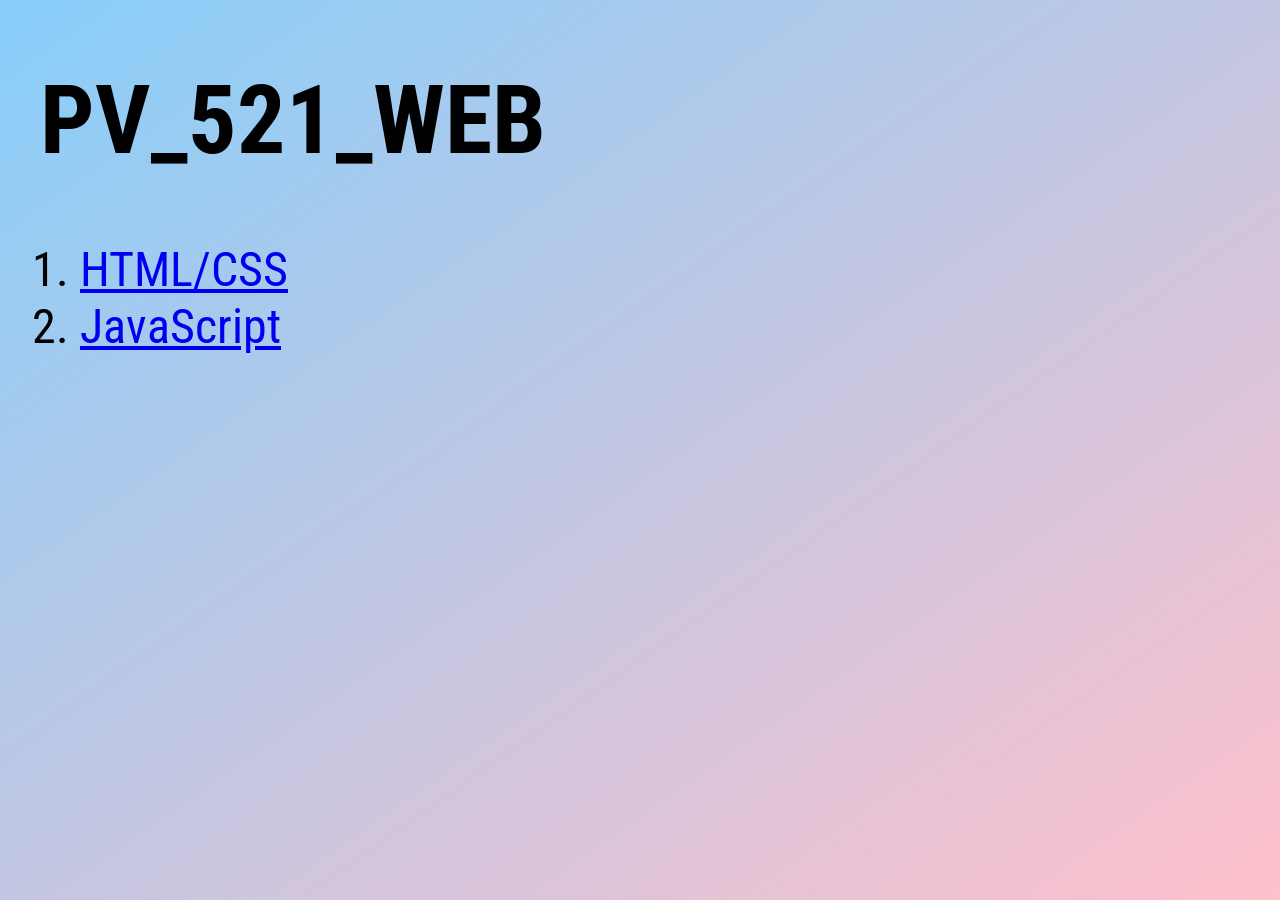
<file: index.html>
﻿<!DOCTYPE html>

<html lang="en" xmlns="http://www.w3.org/1999/xhtml">
<head>
    <meta charset="utf-8" />
	<link rel="stylesheet" href="style.css">
    <title>PV_521_WEB</title>
</head>
<body>
    <h1>PV_521_WEB</h1>
	<ol>
		<li><a href="HTML/index.html">HTML/CSS</a></li>
		<li><a href="JavaScript/index.html">JavaScript</a></li>
	</ol>
</body>
</html>
</file>
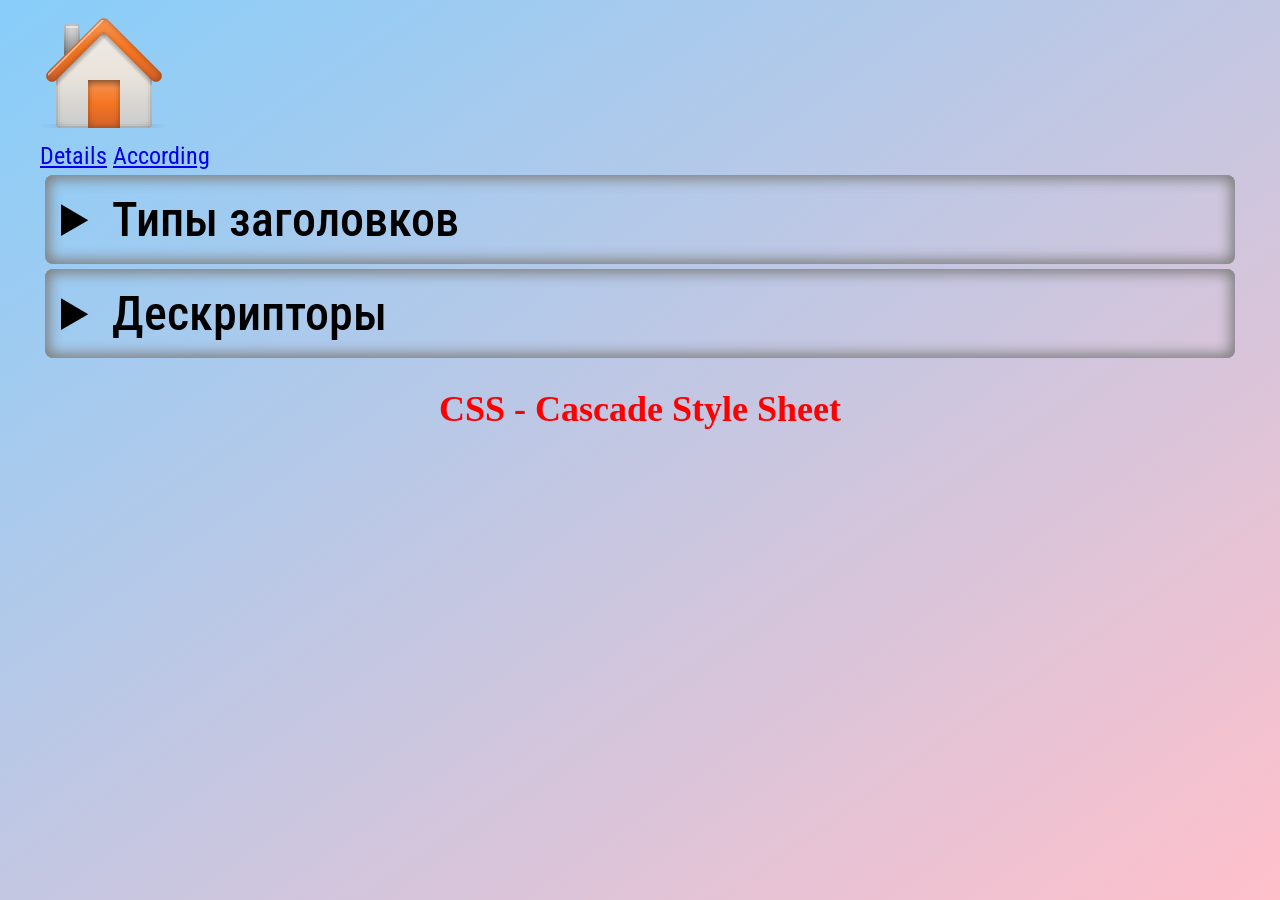
<file: 00-Intro/index.html>
﻿<!DOCTYPE html>

<html lang="en" xmlns="http://www.w3.org/1999/xhtml">
<head>
    <meta charset="utf-8" />
    <title>HTML lesson 1</title>
	<link rel="icon" href="litecoin.ico">
	<link rel="stylesheet" href="../style.css">
	<style>
		body
		{
			font-size: 24px;
		}
		h2, h4, h6
		{
			text-align:center;
			color:red;
			font-family: 'Segoe UI';
		}
		h4
		{
			color:darkgreen;
		}
	</style>
</head>
<body>
	<div id="home">
		<a href="../index.html"><img src="../home.ico" alt="На главную"></a>
	</div>
	<a href="https://developer.mozilla.org/en-US/docs/Web/HTML/Reference/Elements/details" target="_blank">Details</a>
	<a href="https://www.w3schools.com/howto/howto_js_accordion.asp" target="_blank">According</a>
	<details>
		<summary>Типы заголовков</summary>
		<h1>Заголовок 1 - Заголовок первого уровня может быть только один на странице!!!</h1>
		<h2>Заголовок 2</h2>
		<h3>Заголовок 3</h3>
		<h4>Заголовок 4</h4>
		<h5>Заголовок 5</h5>
		<h6>Заголовок 6</h6>
		<p>Текст</p>
	</details>

	<details>
		<summary>Дескрипторы</summary>
		<h2>Дескрипторы физического форматирования</h2>
		<b><code>&#60;p&#62;</code> (Paragraph)</b> &#8211; этот дескриптор описывает абзац;<br>
		<b><code>&lt;b&gt;	</code> (Bold)</b>		&ndash; <b>делает шрифт жирным</b>;<br>
		<b><code>&#60;i&#62;</code> (Italic)</b>	&#8210; <i>делает шрифт курсивным</i>;<br>
		<b><code>&#60;u&#62;</code> (Underline)</b>	&#8210; <u>делает шрифт подчеркнутым</u>;<br>
		<b><code>&#60;tt&#62; </code> (Teletype text)</b>	&#8210; <tt>делает шрифт моноширным (каждый символ занимает одинаковую площадь на экране)</tt>;<br>
		<b><code>&#60;sup&#62;</code> (Superscript)</b>	&#8210; <tt>Верхний <sup>индекс</sup></tt>;<br>
		<b><code>&#60;sub&#62;</code> (Subscript)</b>	&#8210; <tt>Нижний <sub>индекс</sub></tt>;<br>
		<b><code>&#60;pre&#62;</code> (Preformatted)</b>	&#8210; <pre>этот дескриптор создает предформатированный текс, 
в котором сохраняются отступы 
и переносы строк.
Кроме того, <b>предформатированный</b> текст всегда отображается <b>моноширным</b> шрифтом.
</pre>;<br>
		<hr>

		<h2>Дескрипторы логического форматирования</h2>
		<strong><code>&#60;strong&#62;</code> (Bold)</strong> &#8211; делает шрифт <strong>жирным</strong>; <br>
		<strong><code>&#60;em&#62;</code> (Emphasis)</strong> &#8211; делает шрифт <em>курсивным</em>; <br>
		<strong><code>&#60;code&#62;</code> (Mono)</strong> &#8211; делает шрифт <code>моноширным</code>; <br>
		<strong><code>&#60;abbr&#62;</code> (Abbreviation)</strong> &#8211; этим дескриптором жедательно выделять <abbr>АББРЕВИАТУРЫ</abbr>; <br>
		<strong><code>&#60;cite&#62;</code> (Citation)</strong> &#8211; этим дескриптором жедательно выделять <cite>цитаты</cite>; <br>
		<hr>
	</details>

	<h2>CSS - Cascade Style Sheet</h2>
</body>
</html>
</file>
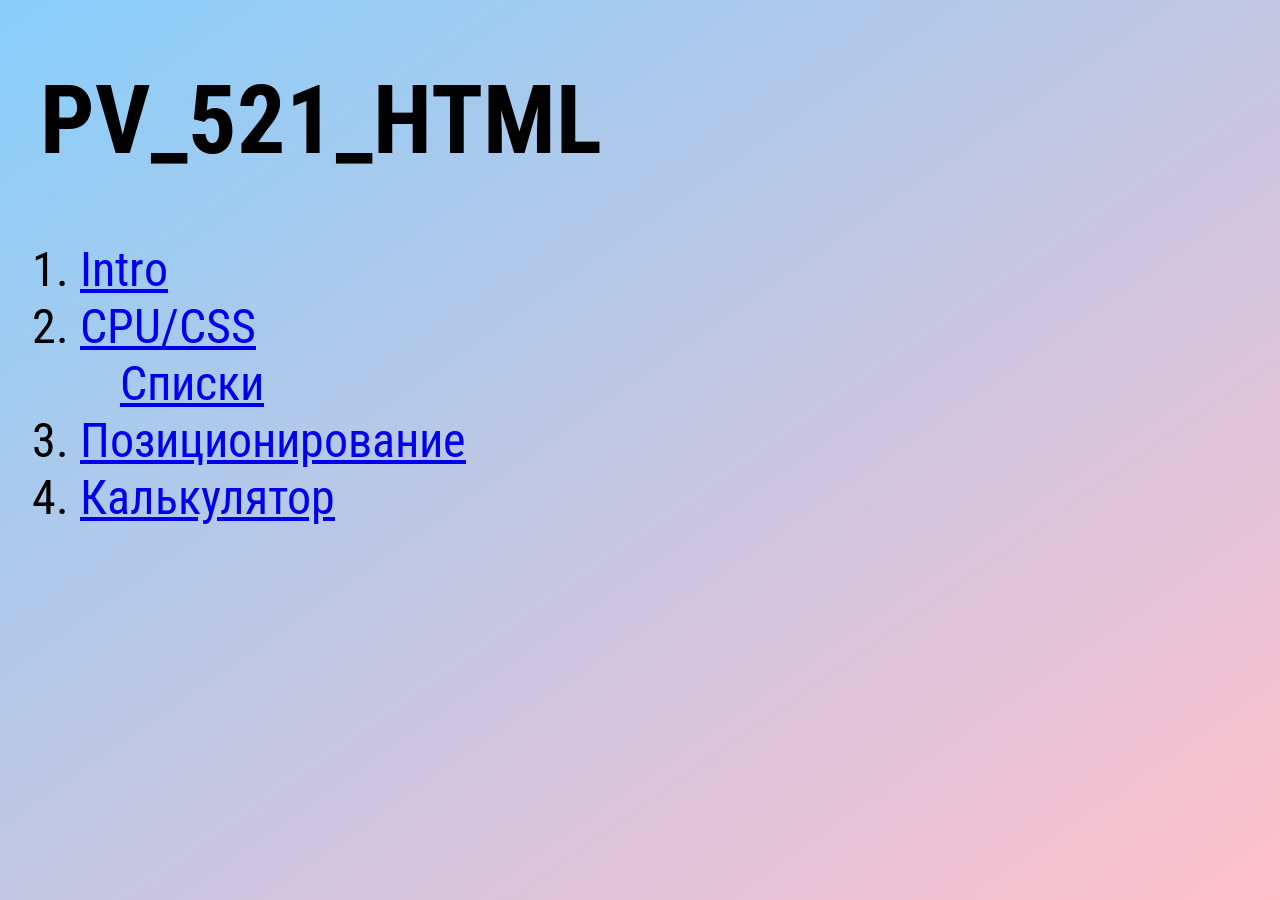
<file: HTML/index.html>
﻿<!DOCTYPE html>

<html lang="en" xmlns="http://www.w3.org/1999/xhtml">
<head>
    <meta charset="utf-8" />
	<link rel="stylesheet" href="style.css">
    <title>PV_521_HTML</title>
</head>
<body>
	<h1>PV_521_HTML</h1>
	<ol>
		<li><a href="00-Intro/index.html">Intro</a></li>
		<li><a href="01-CPU/CPU.html">CPU/CSS</a>
			<ul>
				<li><a href="lists.html">Списки</a></li>
			</ul>
		</li>
		<li><a href="02-Positioning/positioning.html">Позиционирование</a></li>
		<li><a href="03-Calc/calc.html">Калькулятор</a></li>
	</ol>
</body>
</html>
</file>
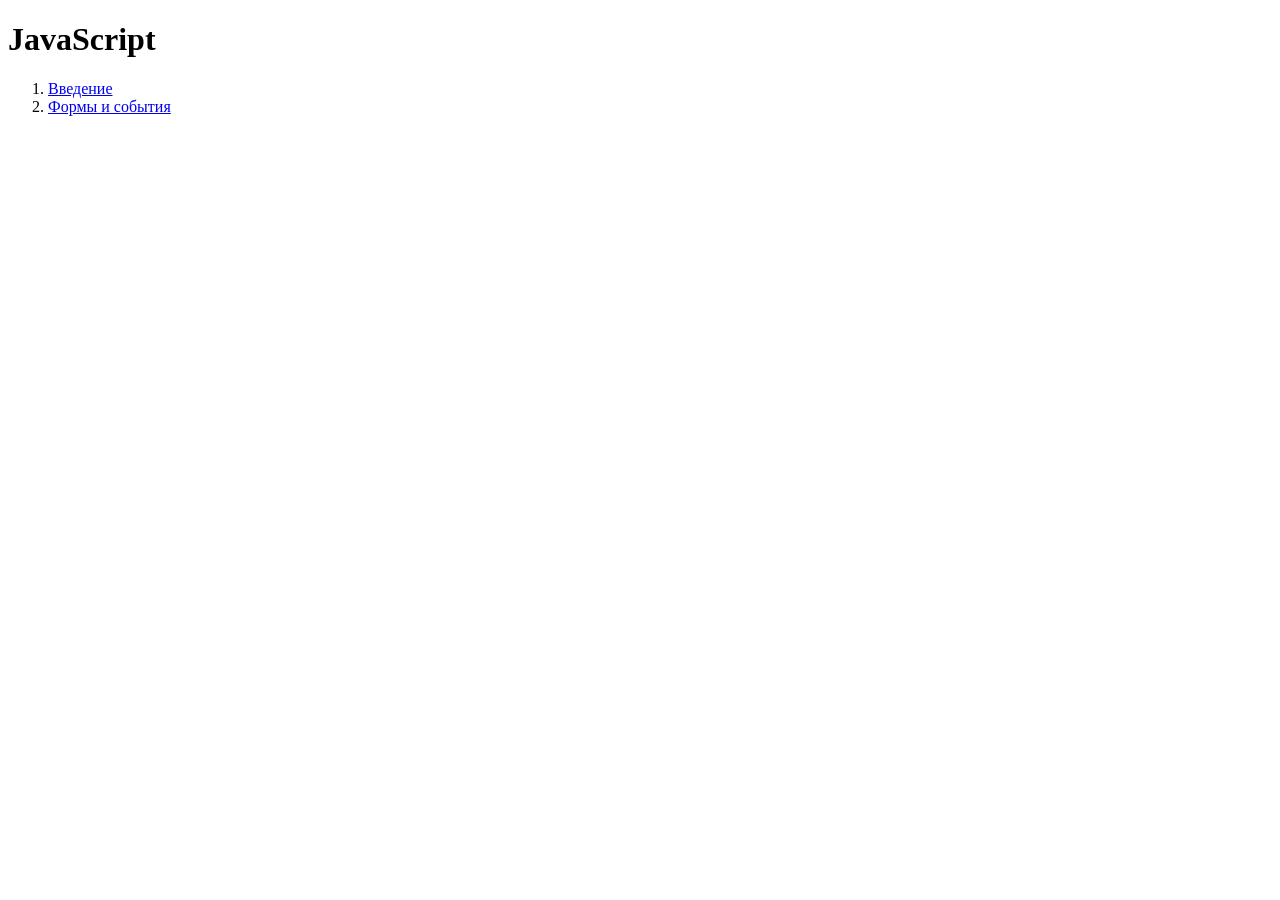
<file: JavaScript/index.html>
﻿<!DOCTYPE html>

<html lang="en" xmlns="http://www.w3.org/1999/xhtml">
<head>
    <meta charset="utf-8" />
    <title>JavaScript</title>
</head>
<body>
    <h1>JavaScript</h1>
	<ol>
		<li><a href="intro.html">Введение</a></li>
		<li><a href="forms_and_events.html">Формы и события</a></li>
	</ol>
</body>
</html>
</file>
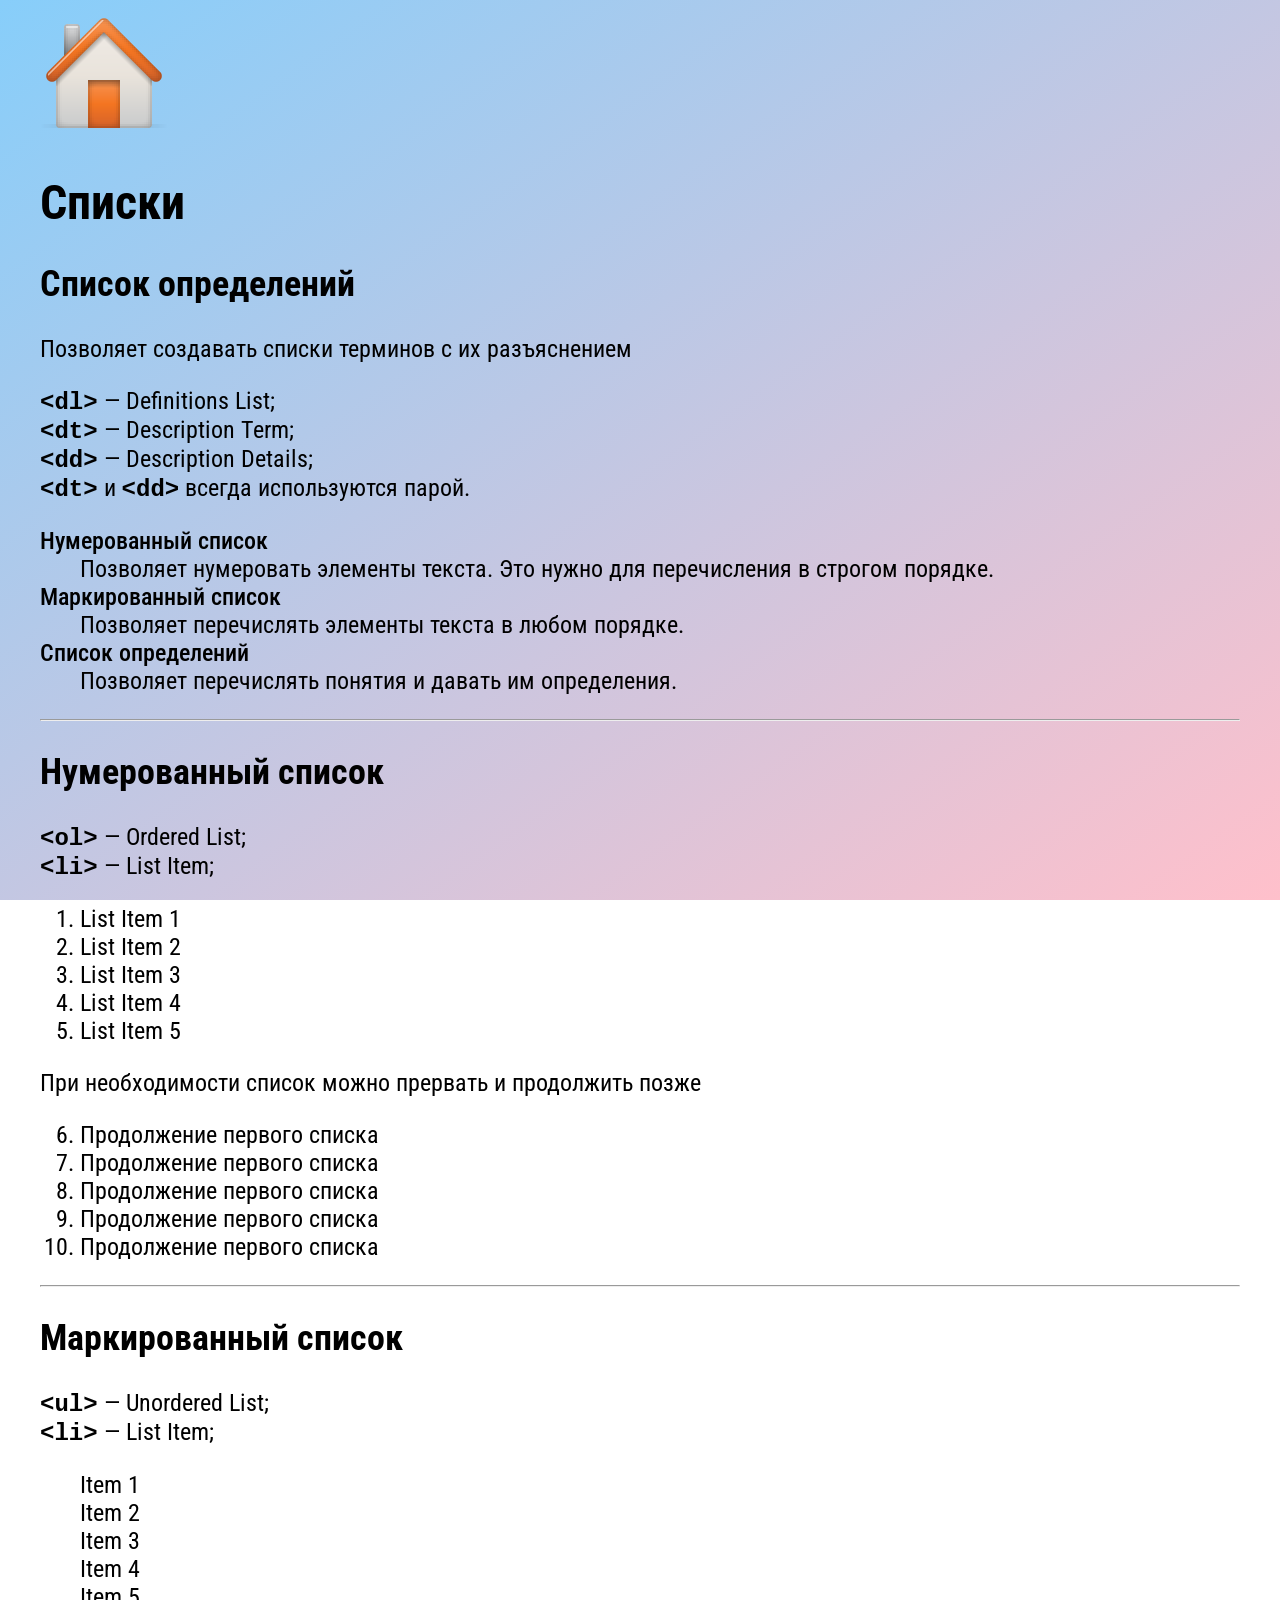
<file: lists.html>
﻿<!DOCTYPE html>

<html lang="en" xmlns="http://www.w3.org/1999/xhtml">
<head>
	<meta charset="utf-8" />
	<title>Списки</title>
	<link rel="stylesheet" href="style.css">
	<style>
		body
		{
			font-size:24px;
		}
		ol
		{
			/*list-style:georgian;*/
		}
		dt
		{
			font-weight:500;
		}
	</style>
</head>
<body>
	<div id="home">
		<a href="index.html"><img src="home.png" alt="На главную">  </a>
	</div>
	<h1>Списки</h1>
	<h2>Список определений</h2>
	<p>Позволяет создавать списки терминов с их разъяснением</p>
	<strong><code>&#60;dl&#62;</code></strong> &#8213; Definitions List;<br>
	<strong><code>&#60;dt&#62;</code></strong> &#8213; Description Term;<br>
	<strong><code>&#60;dd&#62;</code></strong> &#8213; Description Details;<br>
	<strong><code>&#60;dt&#62;</code></strong> и <strong><code>&#60;dd&#62;</code></strong> всегда используются парой.
	<dl>
		<dt>Нумерованный список</dt>
		<dd>Позволяет нумеровать элементы текста. Это нужно для перечисления в строгом порядке.</dd>
		<dt>Маркированный список</dt>
		<dd>Позволяет перечислять элементы текста в любом порядке.</dd>
		<dt>Список определений</dt>
		<dd>Позволяет перечислять понятия и давать им определения.</dd>
	</dl>
	<hr>
	<h2>Нумерованный список</h2>
	<strong><code>&#60;ol&#62;</code></strong> &#8213; Ordered List;<br>
	<strong><code>&#60;li&#62;</code></strong> &#8213; List Item;<br>
	<ol>
		<li>List Item 1</li>
		<li>List Item 2</li>
		<li>List Item 3</li>
		<li>List Item 4</li>
		<li>List Item 5</li>
	</ol>
	<p>При необходимости список можно прервать и продолжить позже</p>
	<ol start="6">
		<li>Продолжение первого списка</li>
		<li>Продолжение первого списка</li>
		<li>Продолжение первого списка</li>
		<li>Продолжение первого списка</li>
		<li>Продолжение первого списка</li>
	</ol>
	<hr>
	<h2>Маркированный список</h2>
	<strong><code>&#60;ul&#62;</code></strong> &#8213; Unordered List;<br>
	<strong><code>&#60;li&#62;</code></strong> &#8213; List Item;<br>
	<ul>
		<li>Item 1</li>
		<li>Item 2</li>
		<li>Item 3</li>
		<li>Item 4</li>
		<li>Item 5</li>
	</ul>
</body>
</html>
</file>
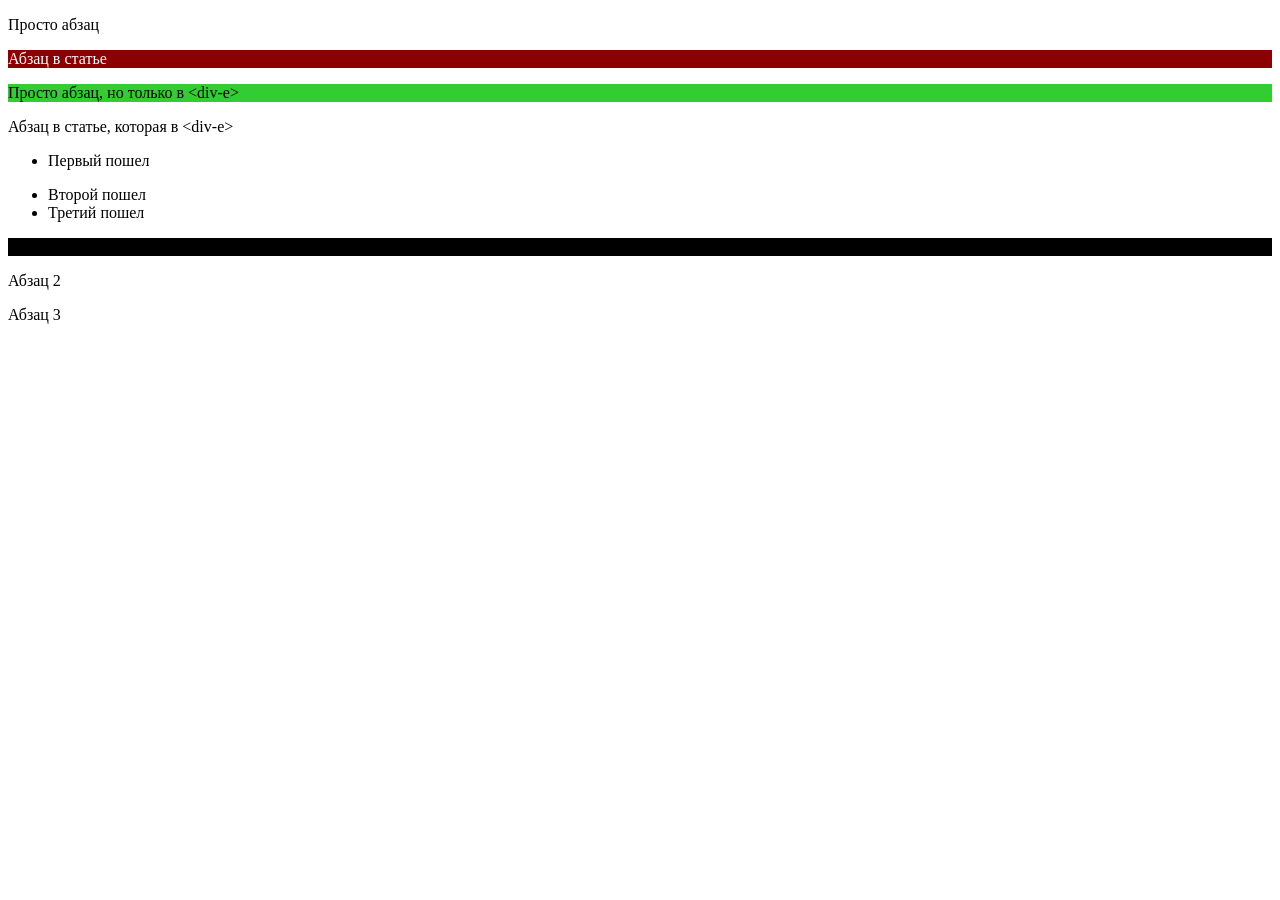
<file: selectors-relations.html>
﻿<!DOCTYPE html>

<html lang="en" xmlns="http://www.w3.org/1999/xhtml">
<head>
    <meta charset="utf-8" />
    <title></title>
	<style>
		div > p
		{
			background-color:limegreen;
		}
		body > article > p
		{
			background-color:darkred;
			color:white;
		}
		ul + p
		{
			background-color:black;
		}
	</style>
</head>
<body>
	<p>Просто абзац</p>
	<article>
		<p>Абзац в статье</p>
	</article>
	<div>
		<p>Просто абзац, но только в &lt;div-e&gt;</p>
		<article>
			<p>Абзац в статье, которая в &lt;div-e&gt;</p>
		</article>
	</div>
	<ul>
		<li><p>Первый пошел</p></li>
		<li>Второй пошел</li>
		<li>Третий пошел</li>
	</ul>
	<p>Абзац 1</p>
	<p>Абзац 2</p>
	<p>Абзац 3</p>
</body>
</html>
</file>
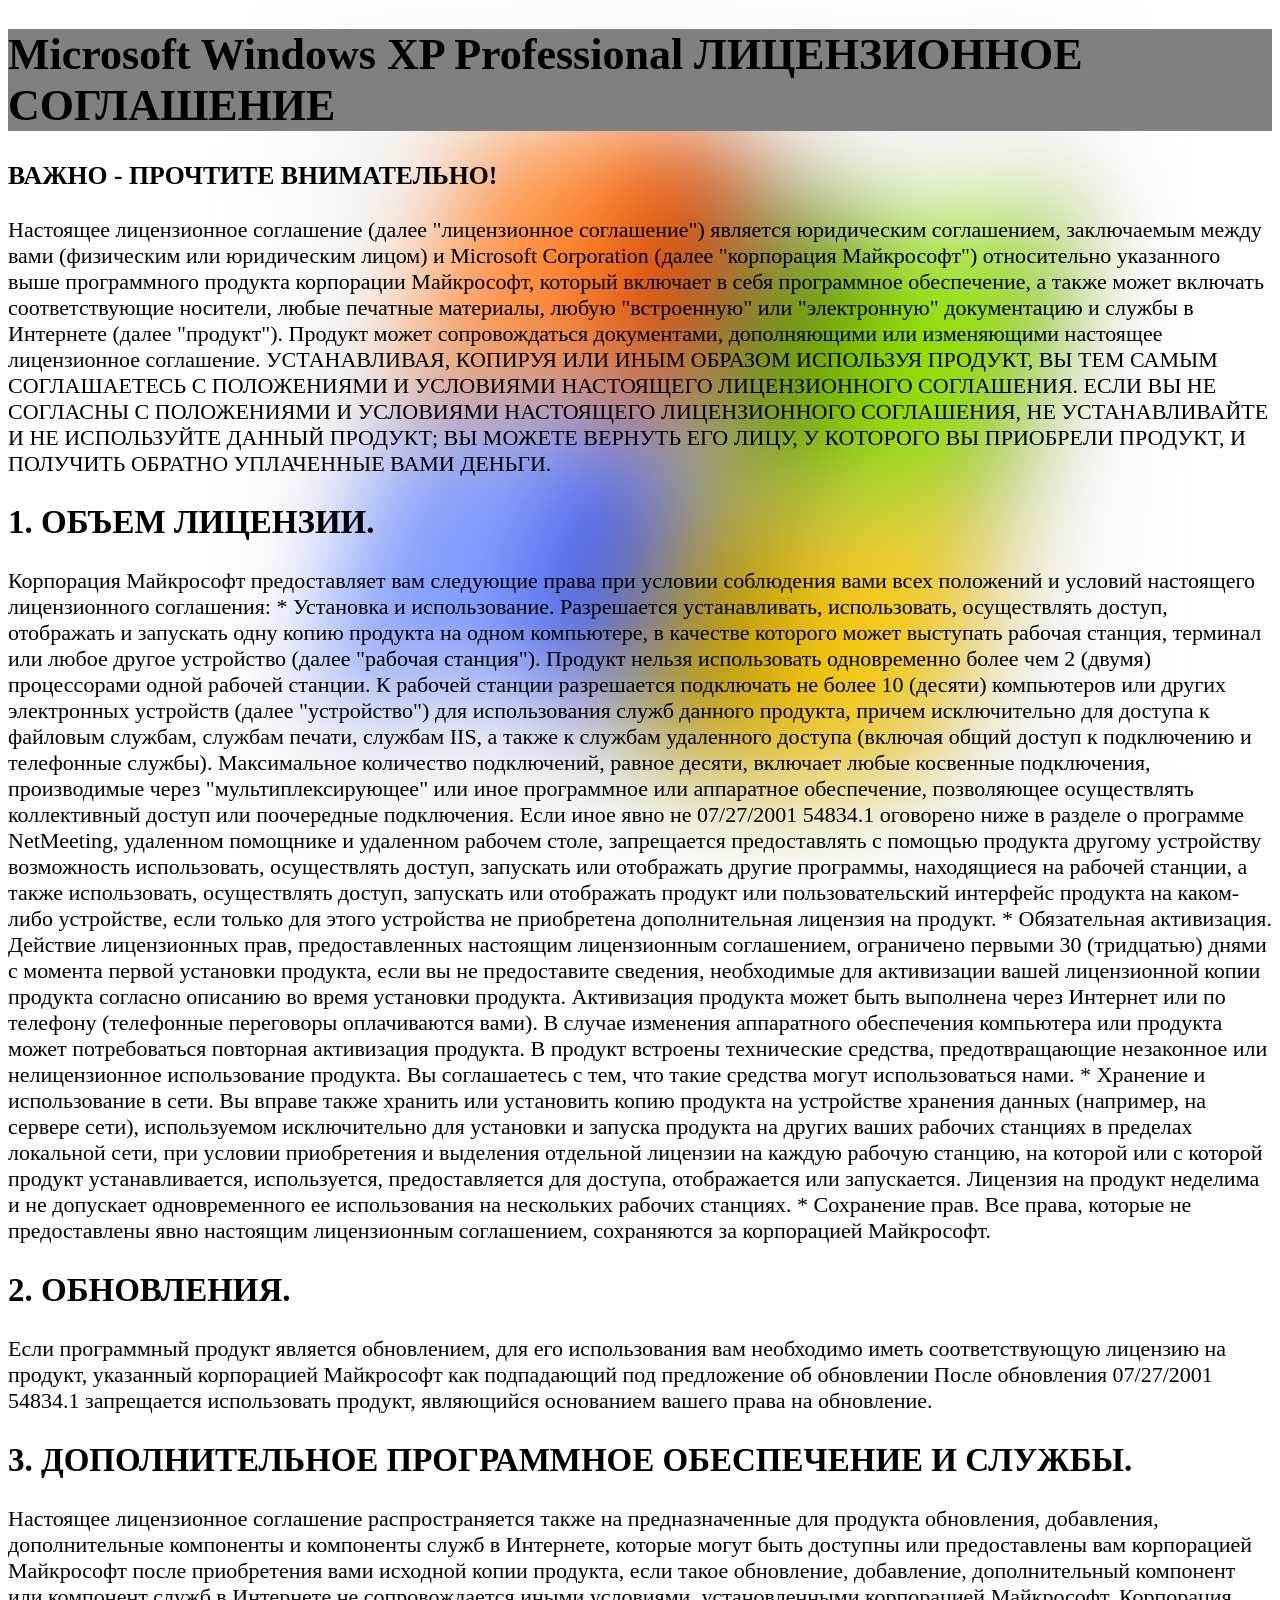
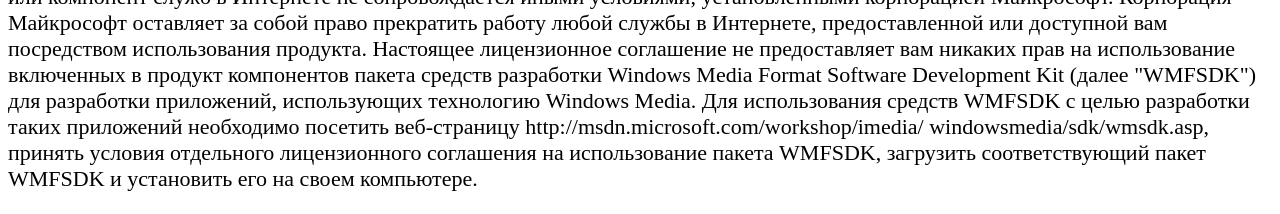
<file: 02-Positioning/positioning.html>
﻿<!DOCTYPE html>

<html lang="en" xmlns="http://www.w3.org/1999/xhtml">
<head>
	<meta charset="utf-8" />
	<title>Позиционирование</title>
	<link rel="stylesheet" href="positioning.css">
</head>
<body>
	<h1>Microsoft Windows XP Professional ЛИЦЕНЗИОННОЕ СОГЛАШЕНИЕ </h1>
	<h3>ВАЖНО - ПРОЧТИТЕ ВНИМАТЕЛЬНО!</h3>
	<div>
		<p>
			Настоящее лицензионное соглашение (далее
			"лицензионное соглашение") является юридическим
			соглашением, заключаемым между вами (физическим
			или юридическим лицом) и Microsoft Corporation
			(далее "корпорация Майкрософт") относительно
			указанного выше программного продукта корпорации
			Майкрософт, который включает в себя программное
			обеспечение, а также может включать
			соответствующие носители, любые печатные
			материалы, любую "встроенную" или "электронную"
			документацию и службы в Интернете (далее
			"продукт"). Продукт может сопровождаться
			документами, дополняющими или изменяющими
			настоящее лицензионное соглашение.
			УСТАНАВЛИВАЯ, КОПИРУЯ ИЛИ ИНЫМ ОБРАЗОМ
			ИСПОЛЬЗУЯ ПРОДУКТ, ВЫ ТЕМ САМЫМ СОГЛАШАЕТЕСЬ
			С ПОЛОЖЕНИЯМИ И УСЛОВИЯМИ НАСТОЯЩЕГО
			ЛИЦЕНЗИОННОГО СОГЛАШЕНИЯ. ЕСЛИ ВЫ НЕ
			СОГЛАСНЫ С ПОЛОЖЕНИЯМИ И УСЛОВИЯМИ
			НАСТОЯЩЕГО ЛИЦЕНЗИОННОГО СОГЛАШЕНИЯ, НЕ
			УСТАНАВЛИВАЙТЕ И НЕ ИСПОЛЬЗУЙТЕ ДАННЫЙ
			ПРОДУКТ; ВЫ МОЖЕТЕ ВЕРНУТЬ ЕГО ЛИЦУ, У
			КОТОРОГО ВЫ ПРИОБРЕЛИ ПРОДУКТ, И ПОЛУЧИТЬ
			ОБРАТНО УПЛАЧЕННЫЕ ВАМИ ДЕНЬГИ.
		</p>
		<img src="windows-xp-logo.png" alt="Logo" class="logo" />
	</div>
	<h2>1. ОБЪЕМ ЛИЦЕНЗИИ.</h2>
	<p>
		Корпорация Майкрософт предоставляет вам следующие
		права при условии соблюдения вами всех положений и
		условий настоящего лицензионного соглашения:
		* Установка и использование.
		Разрешается устанавливать, использовать,
		осуществлять доступ, отображать и запускать одну
		копию продукта на одном компьютере, в качестве
		которого может выступать рабочая станция, терминал
		или любое другое устройство (далее "рабочая
		станция"). Продукт нельзя использовать
		одновременно более чем 2 (двумя) процессорами
		одной рабочей станции. К рабочей станции
		разрешается подключать не более 10 (десяти)
		компьютеров или других электронных устройств
		(далее "устройство") для использования служб
		данного продукта, причем исключительно для доступа
		к файловым службам, службам печати, службам IIS, а
		также к службам удаленного доступа (включая общий
		доступ к подключению и телефонные службы).
		Максимальное количество подключений, равное
		десяти, включает любые косвенные подключения,
		производимые через "мультиплексирующее" или иное
		программное или аппаратное обеспечение,
		позволяющее осуществлять коллективный доступ или
		поочередные подключения. Если иное явно не
		07/27/2001 54834.1
		оговорено ниже в разделе о программе NetMeeting,
		удаленном помощнике и удаленном рабочем столе,
		запрещается предоставлять с помощью продукта
		другому устройству возможность использовать,
		осуществлять доступ, запускать или отображать
		другие программы, находящиеся на рабочей станции,
		а также использовать, осуществлять доступ,
		запускать или отображать продукт или
		пользовательский интерфейс продукта на каком-либо
		устройстве, если только для этого устройства не
		приобретена дополнительная лицензия на продукт.
		* Обязательная активизация.
		Действие лицензионных прав, предоставленных
		настоящим лицензионным соглашением, ограничено
		первыми 30 (тридцатью) днями с момента первой
		установки продукта, если вы не предоставите
		сведения, необходимые для активизации вашей
		лицензионной копии продукта согласно описанию во
		время установки продукта. Активизация продукта
		может быть выполнена через Интернет или по
		телефону (телефонные переговоры оплачиваются
		вами). В случае изменения аппаратного обеспечения
		компьютера или продукта может потребоваться
		повторная активизация продукта. В продукт встроены
		технические средства, предотвращающие незаконное
		или нелицензионное использование продукта. Вы
		соглашаетесь с тем, что такие средства могут
		использоваться нами.
		* Хранение и использование в сети.
		Вы вправе также хранить или установить копию
		продукта на устройстве хранения данных (например,
		на сервере сети), используемом исключительно для
		установки и запуска продукта на других ваших
		рабочих станциях в пределах локальной сети, при
		условии приобретения и выделения отдельной
		лицензии на каждую рабочую станцию, на которой или
		с которой продукт устанавливается, используется,
		предоставляется для доступа, отображается или
		запускается. Лицензия на продукт неделима и не
		допускает одновременного ее использования на
		нескольких рабочих станциях.
		* Сохранение прав.
		Все права, которые не предоставлены явно настоящим
		лицензионным соглашением, сохраняются за
		корпорацией Майкрософт.
	</p>
	<h2>2. ОБНОВЛЕНИЯ.</h2>
	<p>
		Если программный продукт является обновлением, для
		его использования вам необходимо иметь
		соответствующую лицензию на продукт, указанный
		корпорацией Майкрософт как подпадающий под
		предложение об обновлении После обновления
		07/27/2001 54834.1
		запрещается использовать продукт, являющийся
		основанием вашего права на обновление.
	</p>
	<h2>
		3. ДОПОЛНИТЕЛЬНОЕ ПРОГРАММНОЕ ОБЕСПЕЧЕНИЕ И
		СЛУЖБЫ.
	</h2>
	<p>
		Настоящее лицензионное соглашение распространяется
		также на предназначенные для продукта обновления,
		добавления, дополнительные компоненты и компоненты
		служб в Интернете, которые могут быть доступны или
		предоставлены вам корпорацией Майкрософт после
		приобретения вами исходной копии продукта, если
		такое обновление, добавление, дополнительный
		компонент или компонент служб в Интернете не
		сопровождается иными условиями, установленными
		корпорацией Майкрософт. Корпорация Майкрософт
		оставляет за собой право прекратить работу любой
		службы в Интернете, предоставленной или доступной
		вам посредством использования продукта. Настоящее
		лицензионное соглашение не предоставляет вам
		никаких прав на использование включенных в продукт
		компонентов пакета средств разработки Windows
		Media Format Software Development Kit (далее
		"WMFSDK") для разработки приложений, использующих
		технологию Windows Media. Для использования
		средств WMFSDK с целью разработки таких приложений
		необходимо посетить веб-страницу
		http://msdn.microsoft.com/workshop/imedia/
		windowsmedia/sdk/wmsdk.asp, принять условия
		отдельного лицензионного соглашения на
		использование пакета WMFSDK, загрузить
		соответствующий пакет WMFSDK и установить его на
		своем компьютере.
	</p>
</body>
</html>
</file>
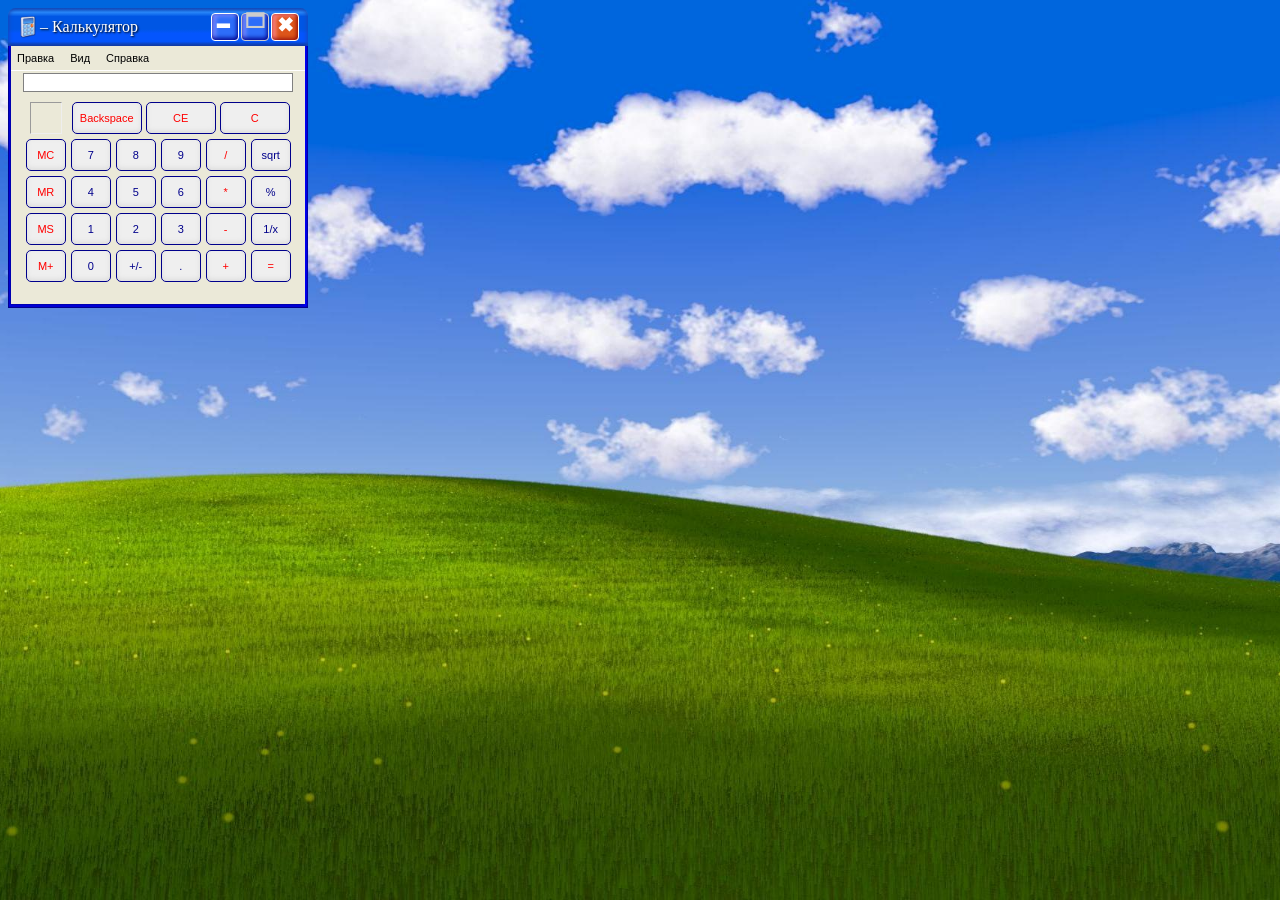
<file: 03-Calc/calc.html>
﻿<!DOCTYPE html>

<html lang="en" xmlns="http://www.w3.org/1999/xhtml">
<head>
	<meta charset="utf-8" />
	<link rel="stylesheet" href="calc.css">
	<title>Калькулятор</title>
</head>
<body>
	<div class="main-window">
		<div class="title-bar">
			<div class="title-bar-left-side">
				<img src="CalcXP.ico" class="app-icon" />
				<div>&#8211 Калькулятор</div>
			</div>
			<div class="title-bar-right-side">
				<button class="control-button">				<div class="control-button-signature" style="margin-left:-4px;">&#x1F5D5;</div></button>
				<button class="control-button" disabled>	<div class="control-button-signature">&#128470;</div></button>
				<button class="control-button close-button"><div class="control-button-signature close-button-signature ">&#10006; </div></button>
			</div>
		</div>
		<!-- ---------------------------------------------------------- -->
		<div class="client-rect">
			<div class="work-area">
				<div class="menu-bar">
					<button class="menu-button">Правка</button>
					<button class="menu-button">Вид</button>
					<button class="menu-button">Справка</button>
				</div>
				<div class="display-container">
					<input type="text" class="display" />
				</div>
				<!-- ---------------------------------------------------------- -->
				<div class="calc-buttons">
					<!--<div class="memory-buttons">
						<div class="square"></div>
						<button>MC</button>
						<button>MR</button>
						<button>MS</button>
						<button>M+</button>
					</div>-->
					<div class="square"></div>
					<div class="clear-buttons">
						<button>Backspace</button>
						<button>CE</button>
						<button>C</button>
					</div>
				<!-- ---------------------------------------------------------- -->
					<button class="memory-button">MC</button>
					<button>7</button>
					<button>8</button>
					<button>9</button>
					<button class="operation-button">/</button>
					<button>sqrt</button>
				<!-- ---------------------------------------------------------- -->
					<button class="memory-button">MR</button>
					<button>4</button>
					<button>5</button>
					<button>6</button>
					<button class="operation-button">*</button>
					<button>%</button>
				<!-- ---------------------------------------------------------- -->
					<button class="memory-button">MS</button>
					<button>1</button>
					<button>2</button>
					<button>3</button>
					<button class="operation-button">-</button>
					<button>1/x</button>
				<!-- ---------------------------------------------------------- -->
					<button class="memory-button">M+</button>
					<button>0</button>
					<button>+/-</button>
					<button>.</button>
					<button class="operation-button">+</button>
					<button class="operation-button">=</button>

				</div>
			</div>
		</div>
	</div>
</body>
</html>
</file>
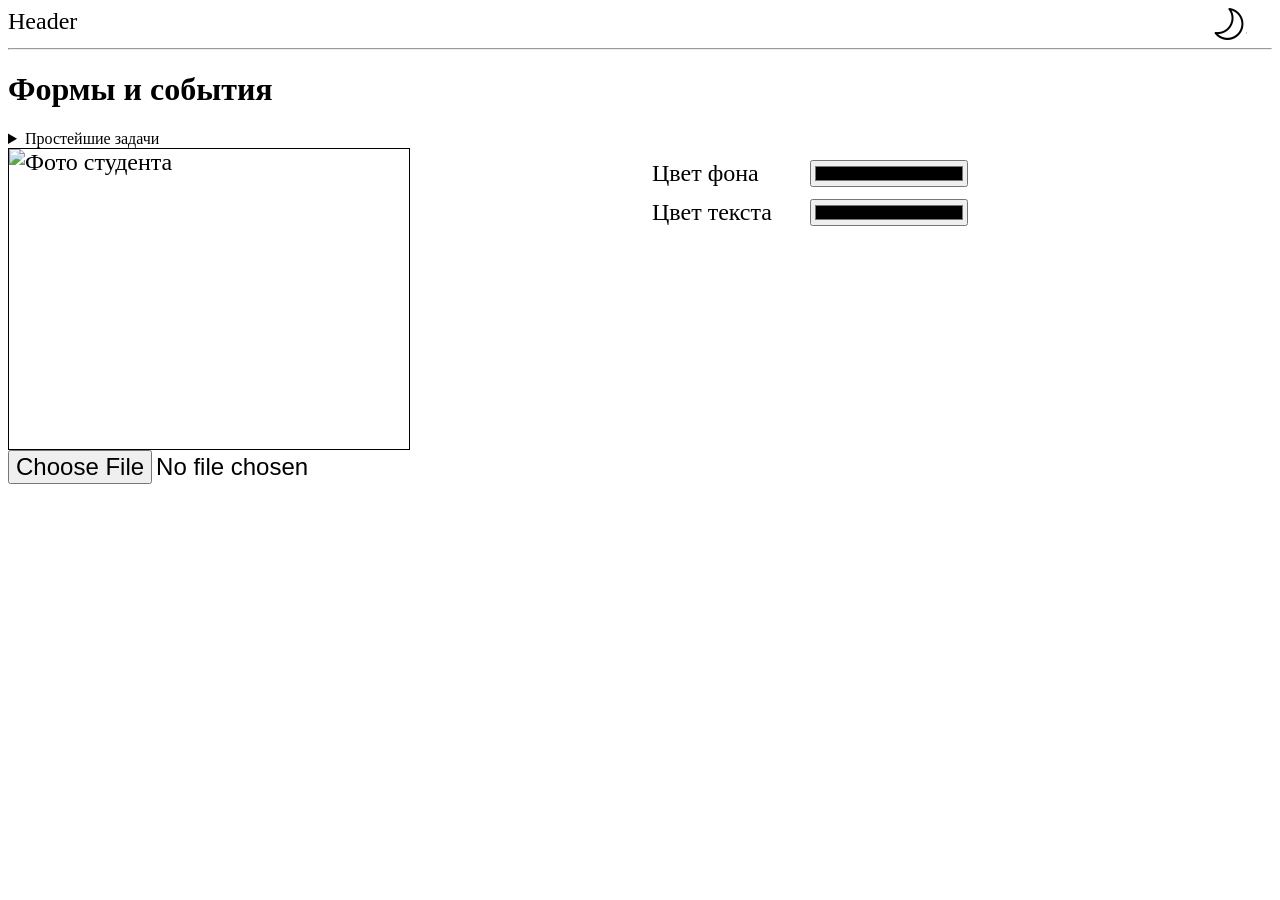
<file: JavaScript/forms_and_events.html>
﻿<!DOCTYPE html>

<html lang="en" xmlns="http://www.w3.org/1999/xhtml">
<head>
    <meta charset="utf-8" />
	<link rel="stylesheet" href="forms_and_events.css">
    <title>Формы и события</title>
</head>
<!--<body onmousemove="traceMouse(event)">-->
<body class="light">

	<div class="header">
		<div>Header</div>
		<div id="mouse"></div>
		<div id="debug-background"></div>
		<!--<img src="moon.png" id="switch-background">-->
		<div id="switch-background"></div>
	</div>
	<hr>
	<!-- ---------------------------------------------------------------- -->
    <h1>Формы и события</h1>

	<details>
		<summary>Простейшие задачи</summary>
		<h2>Factorial</h2>
		<div class="task">
			<!--<div class="pair">
		</div>-->
			<label for="number">Введите целое число от 0 до 170:</label>
			<input id="number" type="number" min="0" onchange="Factorial()">
			<button onclick="Factorial()">Вычислить</button>
		</div>
		<div id="factorial-result" class="result"></div>
		<!--<input id="factorial-result" class="result" type="text">-->
		<hr>
		<h2>Power</h2>
		<div class="task">
		</div>
	</details>

	<!-- ---------------------------------------------------------------- -->

	<div class="images-and-colors">
		<div class="upload-image">
			<div class="image-container">
				<img alt="Фото студента" id="image">
			</div>
			<input type="file" id="image-file" onchange="setImage()">
		</div>

		<div class="colors">
			<div class="select-color">
				<label for="background-color">Цвет фона</label>
				<input type="color" id="background-color" value="white" oninput='setColor(event)'>
			</div>
			<div class="select-color">
				<label for="foreground-color">Цвет текста</label>
				<input type="color" id="foreground-color" >
			</div>
		</div>

	</div>
	<script src="forms_and_events.js"></script>
</body>
</html>
</file>
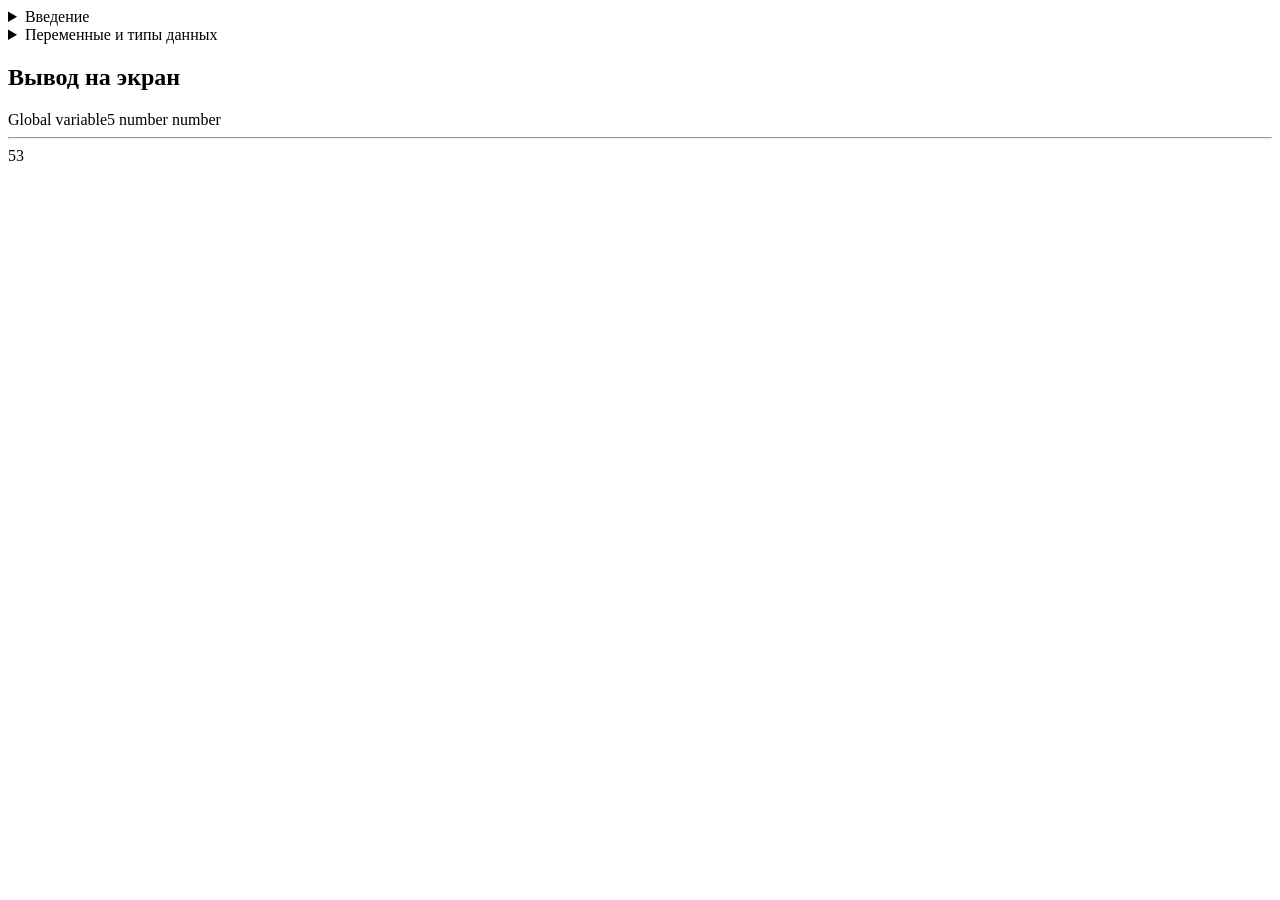
<file: JavaScript/intro.html>
﻿<!DOCTYPE html>

<html lang="en" xmlns="http://www.w3.org/1999/xhtml">
<head>
    <meta charset="utf-8" />
    <title>Introduction to JavaScript</title>
	<style>
		code
		{
			color:blue;
			font-family:'Courier New';
			font-weight:900;
		}
	</style>
</head>
<body>
	<details>
		<summary>Введение</summary>
		<h1>Introduction to JavaScript</h1>
		<p>
			<strong>JavaScript</strong> &#8213; это интерпретируемый язык программирования общего назначения с динамической типизацией данных.
		</p>
		<p>
			<strong>Интерпретируемый</strong> значит что программа выполняется в исходном виде, т.е., исходный код не преобразуется в машинный или промежуточный код. В связи с этим ошибок на этапе компиляции и компоновки отсутствут, есть только ошибки на этапе выполнения.
			FrontEnd
		</p>
		<p>
			<strong>Диамическая типипзация</strong> говорит о том, что тип переменных и констант определяется во время присваивания, по типу значения справа (r-value).
			l-value = r-value;
		</p>
	</details>
	<details>
		<summary>Переменные и типы данных</summary>
		<h2>Переменные и константы</h2>
		<dl>
			<dt><code style="color:blue;">var</code></dt>
			<dd>объявляет глобальную переменную, несмотря на область видимости, в которой она объявлена. Если записать значение в несуществующую переменную, то это не вызовет ошибку, это будет аналогично ключевому слову '<code>var</code>';</dd>
			<dt><code style="color:blue;">let</code></dt>
			<dd>объявляет локальную переменную, только для той области видимости, в которой она используется;</dd>
			<dt><code style="color:blue;">const</code></dt>
			<dd>объявляет константу. Константы могут быть только локальными;</dd>
		</dl>
		<h2>Типы данных:</h2>
		<ol>
			<li>
				Примитивные типы:
				<ul>
					<li><code>Boolean</code> &#8213; принимает одно из двух значений <code>True</code>либо <code>False</code>. Значения: 0, null, '', "", `` неявно преобразуются в <code>False</code>. <code>True</code> &#8213; это любое значение, отличное от нуля или пустой строки.</li>
					<li><code>String</code> &#8213; объект, описывающий массив символов;</li>
					<li><code>Number</code> &#8213; вещественное (дробное число), которое является полным аналогом типа <code>double</code>. Все числовые литералы неявно преобразубтся в Number;</li>
					<li><code>Bigint</code> &#8213; целое число неграниченных размеров;</li>
				</ul>
			</li>
			<li>
				Объекты:
				<ul>
					<li><code>Object</code> &#8213; </li>
					<li><code>Array</code> &#8213; </li>
					<li><code>Function</code> &#8213; </li>
					<li><code>Date</code> &#8213; </li>
					<li><code>Map</code> &#8213; </li>
					<li><code>Set</code> &#8213; </li>
					<li><code>RegExp</code> &#8213; регулярное выражение; </li>
				</ul>
			</li>
		</ol>
	</details>
	<script>
		//alert("Hello");
		//var name = prompt("Введите Ваше имя: ");
		//alert(name);
		//alert('Привет ' + prompt("Введите Ваше имя: ") + ' we are glad to see you');
		//alert(`Привет ${prompt("Введите Ваше имя: ")}.\n Это интерполяция строк.`);
		console.log("Информацию так же можно выводить в консоль");
		document.write("<h2>Вывод на экран</h2>");
		{
			var1 = "Global variable";
			//var1 = "Глобальная переменная";
		}
		document.write(var1);
		document.writeln(5);
		document.writeln(typeof (5));
		let variable = Number("5");
		document.write(typeof(variable));
		//alert(5);
		document.write("<hr>");
		let a = '5' + 3;
		document.write(a);
	</script>
</body>
</html>
</file>
<file: style.css>
﻿@import url('https://fonts.googleapis.com/css2?family=Roboto+Condensed:ital,wght@0,100..900;1,100..900&family=Roboto:ital,wght@0,100..900;1,100..900&display=swap');
body
{
	font-family: Roboto Condensed;
	font-size:48px;
	padding:0 32px;
	background-image:linear-gradient(to bottom right, lightskyblue, pink);
	background-attachment:fixed;
}
ul
{
	list-style:none;
}
details
{
	/*border:solid 1px;
	margin:5px;
	border-radius:8px;
	padding:16px;*/
	font-weight:500;
	/*border:solid 1px;*/
	border-radius:8px;
	margin:5px;
	padding:16px;
	box-shadow:inset 0 0 16px 0 gray,inset 0 0 16px 0 gray;
}
summary
{
	font-size:48px;
}
</file>
<file: HTML/style.css>
﻿@import url('https://fonts.googleapis.com/css2?family=Roboto+Condensed:ital,wght@0,100..900;1,100..900&family=Roboto:ital,wght@0,100..900;1,100..900&display=swap');
body
{
	font-family: Roboto Condensed;
	font-size:48px;
	padding:0 32px;
	background-image:linear-gradient(to bottom right, lightskyblue, pink);
	background-attachment:fixed;
}
ul
{
	list-style:none;
}
details
{
	/*border:solid 1px;
	margin:5px;
	border-radius:8px;
	padding:16px;*/
	font-weight:500;
	/*border:solid 1px;*/
	border-radius:8px;
	margin:5px;
	padding:16px;
	box-shadow:inset 0 0 16px 0 gray,inset 0 0 16px 0 gray;
}
summary
{
	font-size:48px;
}
</file>
<file: 02-Positioning/positioning.css>
﻿body
{
	font-size:22px;
}
h1
{
	position:sticky;
	top:20px;
	background-color:gray;
}
.logo
{
	/*width:200px;
	height:200px;*/
	position:fixed;
	left:300px;
	top:50px;
	z-index:-1;
	filter:blur(55px);
}
</file>
<file: 03-Calc/calc.css>
﻿body
{
	background-image: url("bliss.jpg");
	background-size: cover;
	background-position: center center; /* Центрируем изображение */
	background-repeat: no-repeat; /* Не повторяем */
	background-attachment: fixed; /* Фиксируем при прокрутке */
	font-family: Tahoma;
}

.main-window
{
	/*border:solid 1px;*/
	width: 300px;
	height: 320px;
}

.title-bar
{
	width: 100%;
	height: 38px;
	/*border:solid 1px rgb(13, 48, 141);*/
	color: white;
	text-shadow: 1px 1px 2px black;
	background-image: linear-gradient( rgb(14, 77, 190), rgb(42, 138, 251), rgb(0, 86,228), rgb(0, 86,228), rgb(0, 86,228), rgb(0, 86,228),
	/*rgb(0, 86,228),*/
	rgb(4, 85, 253), rgb(4, 85, 253), rgb(4, 85, 253), rgb(13, 48, 141) );
	box-shadow: inset 0px 0px 4px 1px rgb(22, 72, 183);
	border-top-left-radius: 8px;
	border-top-right-radius: 8px;
	display: flex;
	justify-content: space-between;
	align-items: center;
}

.title-bar-left-side
{
	display: flex;
	align-items: center;
}

.title-bar-left-side, .title-bar-right-side
{
	margin: 0px 8px;
	display: flex;
	align-items: center;
}

.app-icon
{
	width: 24px;
	height: 24px;
}

.control-button
{
	width: 28px;
	height: 28px;
	font-weight: 800;
	font-size: 15px;
	margin: 0px 1px;
	padding: 0px 1px 8px 1px;
	position: relative;
	border: solid 1px white;
	border-radius: 4px;
	color: white;
	/*background-image: linear-gradient(to bottom right, #55A1FF, #0025B5);
	box-shadow: inset 1px 1px 1px 0px #77A1F5;*/
	background-color: rgb(45, 109, 249);
	box-shadow: inset -1px -2px 4px 0px #000088, inset 4px 2px 4px 0px #7788FF;
}

	.control-button:hover
	{
		background-image: linear-gradient( to bottom right, rgb(149, 149, 249), rgb(45, 109, 249), rgb(149, 149, 249) );
	}

	.control-button:active
	{
		background-image: none;
		background-color: rgb(85, 85, 192);
		box-shadow: inset 4px 2px 4px 0px #000088, inset -4px -2px 4px 0px #7788FF;
	}

.control-button-signature
{
	font-size: 20px;
	font-family: 'Courier New';
	margin: -4px 0px 0px 0px;
}

.close-button-signature
{
	font-size: 20px;
	font-family: 'Courier New';
	margin: -1px 0px 0px 0px;
}

.close-button
{
	background-color: rgb(221, 85, 26);
	box-shadow: inset -1px -1px 4px 0px #880000, inset 4px 2px 4px 0px #FF8888;
}

	.close-button:hover
	{
		background-image: linear-gradient( to bottom right, rgb(249, 149, 149), rgb(249, 85, 26), rgb(249, 128, 85) );
	}

	.close-button:active
	{
		box-shadow: inset 4px 2px 4px 0px #880000, inset -2px -1px 4px 0px #FF8888;
		background-image: linear-gradient( to bottom right, rgb(224, 49, 49), rgb(224, 85, 26), rgb(224, 64, 85) );
	}


.control-button[disabled], .control-button[disabled]:hover, .control-button[disabled]:active
{
	color: #CCCCCC;
	border-color: #CCCCCC;
	background-image: none;
	background-color: rgb(45, 109, 249);
	box-shadow: inset -1px -2px 4px 0px #000088, inset 4px 2px 4px 0px #7788FF;
}
/* /////////////////////////////////////////////////////////////////////////////////////// */
.client-rect
{
	width: 100%;
	height: 262px;
	background-color: blue;
	/*background-image:linear-gradient(to right, blue, darkblue);*/
	box-shadow: inset 1px -1px 1px 0px darkblue, inset -1px -1px 2px 0px darkblue;
	display: flex;
	justify-content: center;
	align-items: flex-start;
}

.work-area
{
	width: 98%;
	height: 258px;
	background-color: rgb(235, 233, 216);
	box-shadow: -1px 1px 2px 0px darkblue;
}

.menu-bar
{
	border-bottom: solid 1px white;
}

.menu-button
{
	background-color: transparent;
	border: none;
}

	.menu-button:hover
	{
		background-color: #5555DD;
		color: white;
	}

	.menu-button, .menu-button:hover
	{
		height: 24px;
	}
/* //////////////////////////////////////////////////////////// */
.display-container
{
	display: flex;
	justify-content: center;
}

.display
{
	width: 90%;
	border-radius: 0;
	border-style: none;
	border: solid 1px gray;
	margin: 2px;
}

input:focus-visible
{
	outline: none;
}
/* //////////////////////////////////////////////////////////// */
/*.memory-buttons
{
	display:flex;
	flex-direction:column;
	align-items:center;
	width:50px;
	padding:0px;
}
	.memory-buttons > button
	{
		height:38px;
		margin:1px;
	}
*/
.calc-buttons
{
	margin: 8px auto;
	width: 90%;
	height: 70%;
	/*border:solid 1px;*/
	display: grid;
	grid-template-rows: repeat(5, auto);
	grid-template-columns: repeat(6, auto);
	grid-gap: 5px;
	justify-items: center;
}

.square
{
	border: inset 1px;
	width: 30px;
	height: 30px;
}

.calc-buttons button
{
	width: 40px;
	height: 32px;
	color: darkblue;
}

.clear-buttons
{
	grid-row: 1;
	grid-column-start: 2;
	grid-column-end: 7;
	/*border:solid 1px;*/
}

	.clear-buttons > button
	{
		width: 70px;
		height: 32px;
	}

.menu-bar button, .calc-buttons button
{
	font-size: 11px;
}
/* //////////////////////////////////////////////  */
.calc-buttons > .memory-button, .calc-buttons > .operation-button, .clear-buttons > button
{
	color: red;
}

.calc-buttons button
{
	box-shadow: inset 0px -2px 5px 0px #DDDDDD;
	border:solid 1px darkblue;
	border-radius:5px;
}

	.calc-buttons button:hover
	{
		/*background-color:#FFFFFF;*/
		box-shadow: inset 0px -1px 5px 0px orange;
		/*box-shadow: inset 0px -1px 5px 0px #FFDDAA;*/
	}
	.calc-buttons button:active
	{
		background-color:lightgray;
		box-shadow: inset 0px -1px 5px 0px #EEEEEE;
	}
</file>
<file: JavaScript/forms_and_events.css>
﻿body, #switch-background
{
	transition: color 10s, background-color 10s, background-image 10s;
}
.header
{
	width:98%;
	display:flex;
	justify-content:space-between;
}
/*.header img*/
#switch-background
{
	--bg-size:32px;		/*Объявляем переменную*/
	width:var(--bg-size);
	height:var(--bg-size);
	padding:0 calc(var(--bg-size)/5);
	background-size:var(--bg-size) var(--bg-size);
}
.dark
{
	background-color:#323232;
	color:#C8C8C8;
}
	.dark #switch-background
	{
		background-image:url("sun.png");
		filter: brightness(0) invert(1);
	}
.light
{
	background-color:white;
	color:black;
}
	.light #switch-background
	{
		background-image:url("moon.png");
	}

/* /////////////////////////////////////////////////// */

input, div, button
{
	font-size: 24px;
	width:50%;
}
input
{
	text-align:right;
}

.task
{
	width: 100%;
	display: flex;
	align-items:center;
}

.result
{
	max-width: 50%;
}
.pair
{
	text-align:right;
}
label
{
	width:50%;
}

#factorial-result
{
	overflow:scroll;
	width:100%;
	height:400px;
}
/* /////////////////////////////////////////////////////////////////////////// */

.images-and-colors
{
	width:100%;
	display:flex;
	justify-content:space-between;
}

.image-container
{
	border:solid 1px;
	/*width:800px;
	height:600px;*/
}
#image, .image-container
{
	width:400px;
	height:300px;
}
.select-color
{
	display:flex;
	justify-content:space-between;

	margin:12px;
}
</file>
